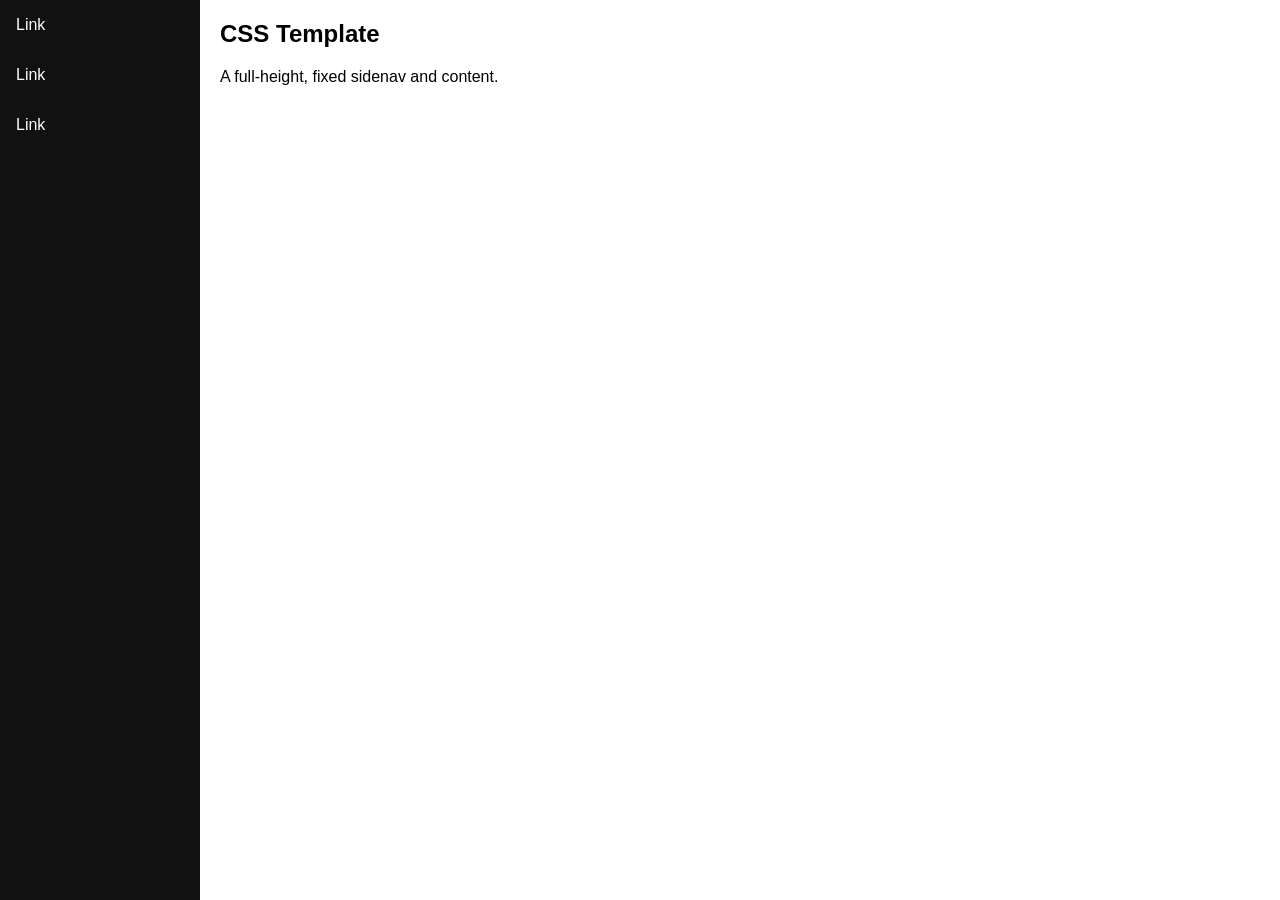
<file: code/index.html>
<!DOCTYPE html>
<html lang="en">
<head>
<title>CSS Template</title>
<meta charset="utf-8">
<meta name="viewport" content="width=device-width, initial-scale=1">
<style>
* {
  box-sizing: border-box;
}

body {
  margin: 0;
  font-family: Arial, Helvetica, sans-serif;
}

/* Style the side navigation */
.sidenav {
  height: 100%;
  width: 200px;
  position: fixed;
  z-index: 1;
  top: 0;
  left: 0;
  background-color: #111;
  overflow-x: hidden;
}


/* Side navigation links */
.sidenav a {
  color: white;
  padding: 16px;
  text-decoration: none;
  display: block;
}

/* Change color on hover */
.sidenav a:hover {
  background-color: #ddd;
  color: black;
}

/* Style the content */
.content {
  margin-left: 200px;
  padding-left: 20px;
}
</style>
</head>
<body>

<div class="sidenav">
  <a href="#">Link</a>
  <a href="#">Link</a>
  <a href="#">Link</a>
</div>

<div class="content">
  <h2>CSS Template</h2>
  <p>A full-height, fixed sidenav and content.</p>
</div>

</body>
</html>
</file>
